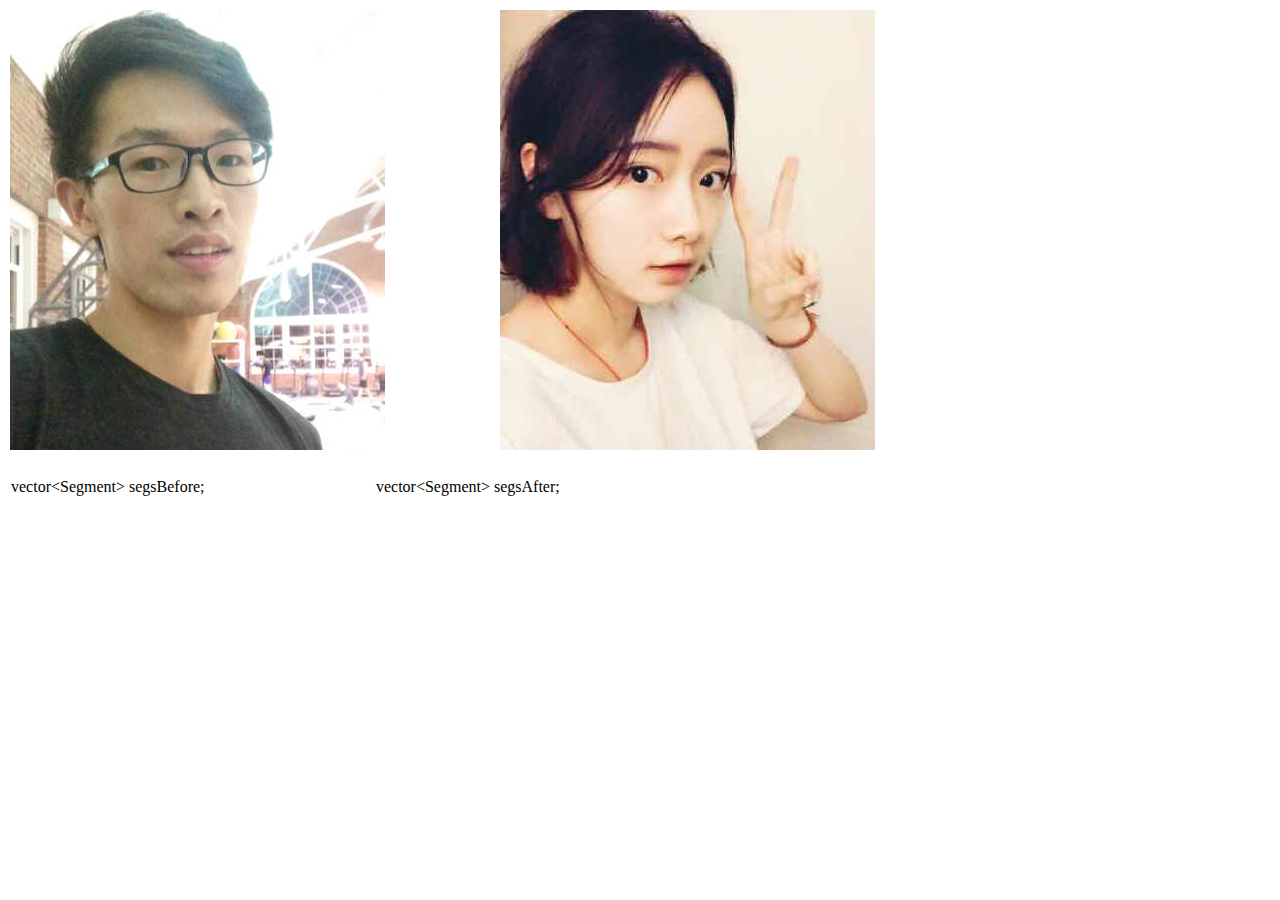
<file: a6/Input/click.html>
<!DOCTYPE html PUBLIC "-//W3C//DTD XHTML 1.0 Transitional//EN" "http://www.w3.org/TR/xhtml1/DTD/xhtml1-transitional.dtd">
<html xmlns="http://www.w3.org/1999/xhtml">
<head>
<meta http-equiv="Content-Type" content="text/html; charset=UTF-8" />
<title>Untitled Document</title>
</head>

<body>
        <script src="raphael-min.js"></script>

<script>

imagewidth=375
imageheight=447
path1='wcmm.png'
path2='fyyr.png'
// path1='square.png'
// path2='square.png'

var paper = Raphael(0, 0, 1000, 450);

lastx1=0
lasty1=0

count1=0
lastx2=0
lasty2=0

count2=0

cornerx1=10
cornery=10
cornerx2= 500

function doSomething1(e) {
	var posx = 0;
	var posy = 0;
	if (!e) var e = window.event;
	if (e.pageX || e.pageY) 	{
		posx = e.pageX;
		posy = e.pageY;
	}
	else if (e.clientX || e.clientY) 	{
		posx = e.clientX + document.body.scrollLeft
			+ document.documentElement.scrollLeft;
		posy = e.clientY + document.body.scrollTop
			+ document.documentElement.scrollTop;
	}
	// posx and posy contain the mouse position relative to the document
	// Do something with this information
var ci=paper.circle(posx,posy, 2).attr({fill: "#000"});
if (count1%2>0){
  var L=paper.path("M"+lastx1+" "+lasty1+" L"+posx+" "+posy);
  S=document.getElementById("seg1").innerHTML
  // if (count1>1) S=S.substring(0, S.length-2)+", "
  S2=S+"segsBefore.push_back(Segment("+(lastx1-cornerx1)+", "+(lasty1-cornery)+", "+(posx-cornerx1)+
      ", "+(posy-cornery)+")); <br />"
  document.getElementById("seg1").innerHTML=S2

};
lastx1=posx;
lasty1=posy;
count1=count1+1;
}
function doSomething2(e) {
	var posx = 0;
	var posy = 0;
	if (!e) var e = window.event;
	if (e.pageX || e.pageY) 	{
		posx = e.pageX;
		posy = e.pageY;
	}
	else if (e.clientX || e.clientY) 	{
		posx = e.clientX + document.body.scrollLeft
			+ document.documentElement.scrollLeft;
		posy = e.clientY + document.body.scrollTop
			+ document.documentElement.scrollTop;
	}
	// posx and posy contain the mouse position relative to the document
	// Do something with this information
var ci=paper.circle(posx,posy, 2).attr({fill: "#000"});
if (count2%2>0){
  var L=paper.path("M"+lastx2+" "+lasty2+" L"+posx+" "+posy);
  S=document.getElementById("seg2").innerHTML
  // if (count2>1) S=S.substring(0, S.length-2)+", "
  S2=S+"segsAfter.push_back(Segment("+(lastx2-cornerx2)+", "+(lasty2-cornery)+", "+(posx-cornerx2)+
      ", "+(posy-cornery)+")); <br />"
  document.getElementById("seg2").innerHTML=S2
};
lastx2=posx;
lasty2=posy;
count2=count2+1;
}

var bfg=paper.image(path1, cornerx1, cornery, imagewidth, imageheight)
bfg.click(doSomething1);
var bfg2=paper.image(path2, cornerx2, cornery, imagewidth, imageheight)
bfg2.click(doSomething2);


</script>

<table width="800" border="0">
  <tr >
    <td height ="375" >&nbsp;</td>
    <td height ="447" >&nbsp;</td>
  </tr>
  <tr>
    <td width = "375"><p id="seg1">vector&lt;Segment&gt; segsBefore;<br /> </p></td>
    <td width = "447"><p id="seg2">vector&lt;Segment&gt; segsAfter;<br /> </p></td>
  </tr>
</table>

<p id="debug"></p>

</body>
</html>
</file>
